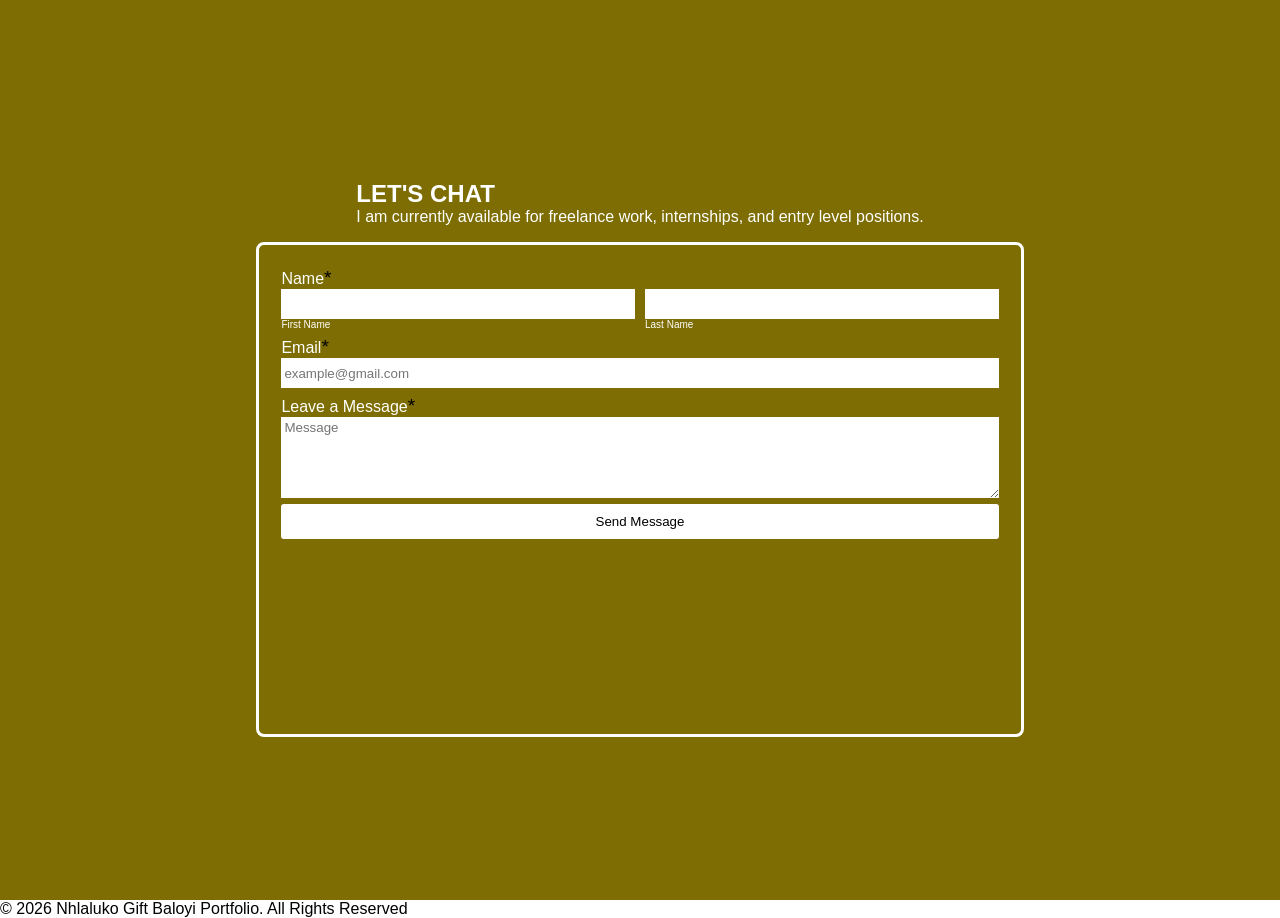
<file: Contact.html>
<!DOCTYPE html>
<html lang="en">
<head>
      <meta charset="UTF-8">
      <meta name="viewport" content="width=device-width, initial-scale=1.0">
      <title>Contact.me</title>
      <style>

*{
      margin: 0;
      padding: 0;
      box-sizing: border-box;
      font-family: "Tahoma", sans-serif;
}
.contact{
      background-color: rgb(125, 109, 2);
      color: white;
      height: 100vh;
      display: flex;
      flex-direction: column;
      justify-content: center;
      align-items: center;
}

form {
      border: solid white;
      display: flex;
      flex-direction: column;
      height: 55vh;
      width: 60%;
      padding: 1.2rem;
      border-radius: 0.5rem;
}
form input,textarea{
      border: none;
      padding: 3px;
}
.group{
      display: flex;
      flex-direction: column;
      margin: 0.2rem;
}
.name-group{
      display: flex;
      gap: 10px;
      width: 100%;
}
.name-group > div{
      width: 50%;
}
.names{
      display: flex;
      flex-direction: column;
      font-size: x-small;
}
.contact-intro{
      margin: 1rem;
}
form input {
      height: 30px;
}
form button {
      height: 35px;
      background-color: rgb(255, 255, 255);
      border: none;
      border-radius: 3px;
}
.compulsory{
      color: rgb(0, 0, 0);
      font-size: larger;
}


@media (max-width: 768px){
     .group{
      width: 350px;
     } 
}
      </style>
</head>
<body>
      <section class="contact">
            <div class="contact-intro">
                  <h1>LET'S CHAT</h1>
                  <p>I am currently available for freelance work, internships, and entry level positions.</p>
            </div>
      <form action="">
            <div class="group">
                  <label for="names">Name<span class="compulsory">*</span></label>
                        <div class="name-group">
                              <div class="names">
                                    <input type="text" required>
                                    <label for="name">First Name</label>
                              </div>
                              <div class="names">
                                    <input type="text" required>
                                    <label for="surname">Last Name</label>
                              </div>
                        </div>
                  </div>

            <div class="group">
                  <label for="email">Email<span class="compulsory">*</span></label>
                        <input type="text" placeholder="example@gmail.com" name="email" required>
            </div>
            <div class="group">
                  <Label for="meassage" >Leave a Message<span class="compulsory">*</span></Label>
                        <textarea name="message" placeholder="Message" rows="5" required></textarea>
            </div>
            <div class="group">
                  <button type="submit">Send Message</button>
            </div>
      </form>
      </section>
            <div class="footer-belt">
                  <p>&copy 2026 Nhlaluko Gift Baloyi Portfolio. All Rights Reserved</p>
            </div>
</body>
</html>
</file>
